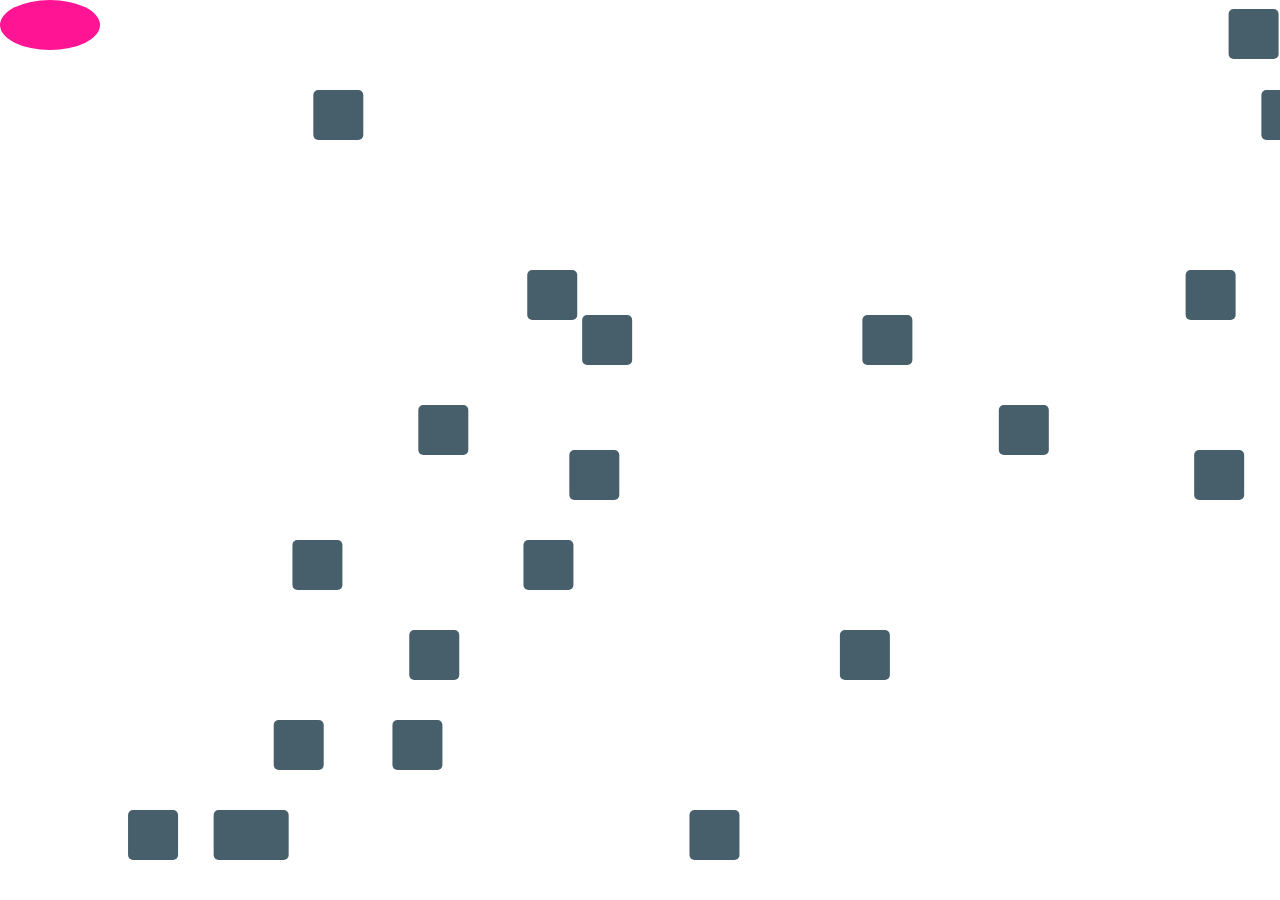
<file: button Input/index.html>
<!DOCTYPE html>
<html lang="en">

<head>
    <meta charset="UTF-8">
    <meta http-equiv="X-UA-Compatible" content="IE=edge">
    <meta name="viewport" content="width=device-width, initial-scale=1.0">
    <script src="script.js" type="module"></script>
    <link rel="stylesheet" href="style.css">
    <title>input test</title>
</head>

<body>

    <div id="thing0" class="thing"></div>

</body>

</html>
</file>
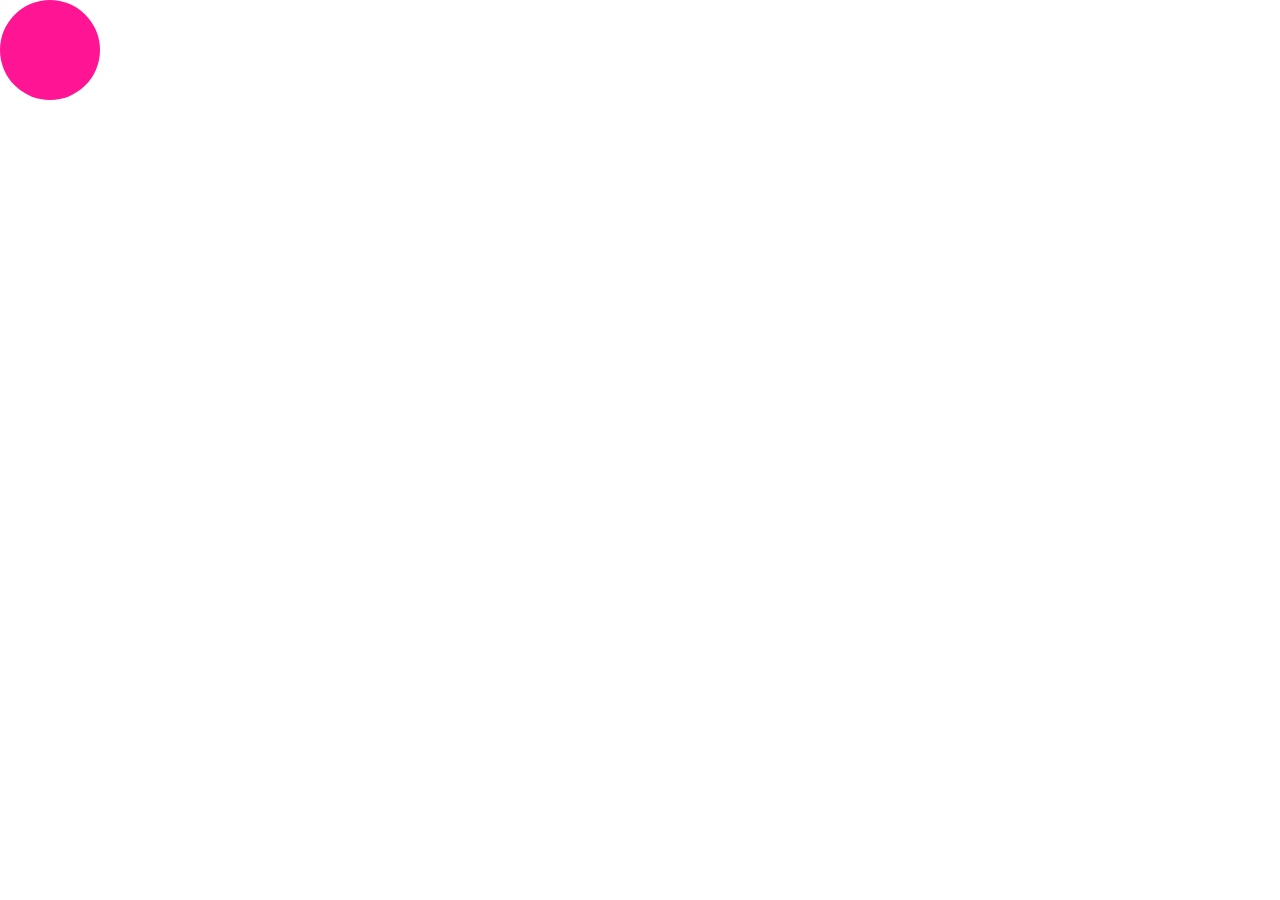
<file: HTML+CSS: end & start/index.html>
<!DOCTYPE html>
<html lang="en">

<head>
    <meta charset="UTF-8">
    <meta http-equiv="X-UA-Compatible" content="IE=edge">
    <meta name="viewport" content="width=device-width, initial-scale=1.0">
    <script src="script.js" type="module"></script>
    <link rel="stylesheet" href="style.css">
    <title>cosmedics test</title>
</head>

<body>

    <div id="thing0" class="thing"></div>

</body>

</html>
</file>
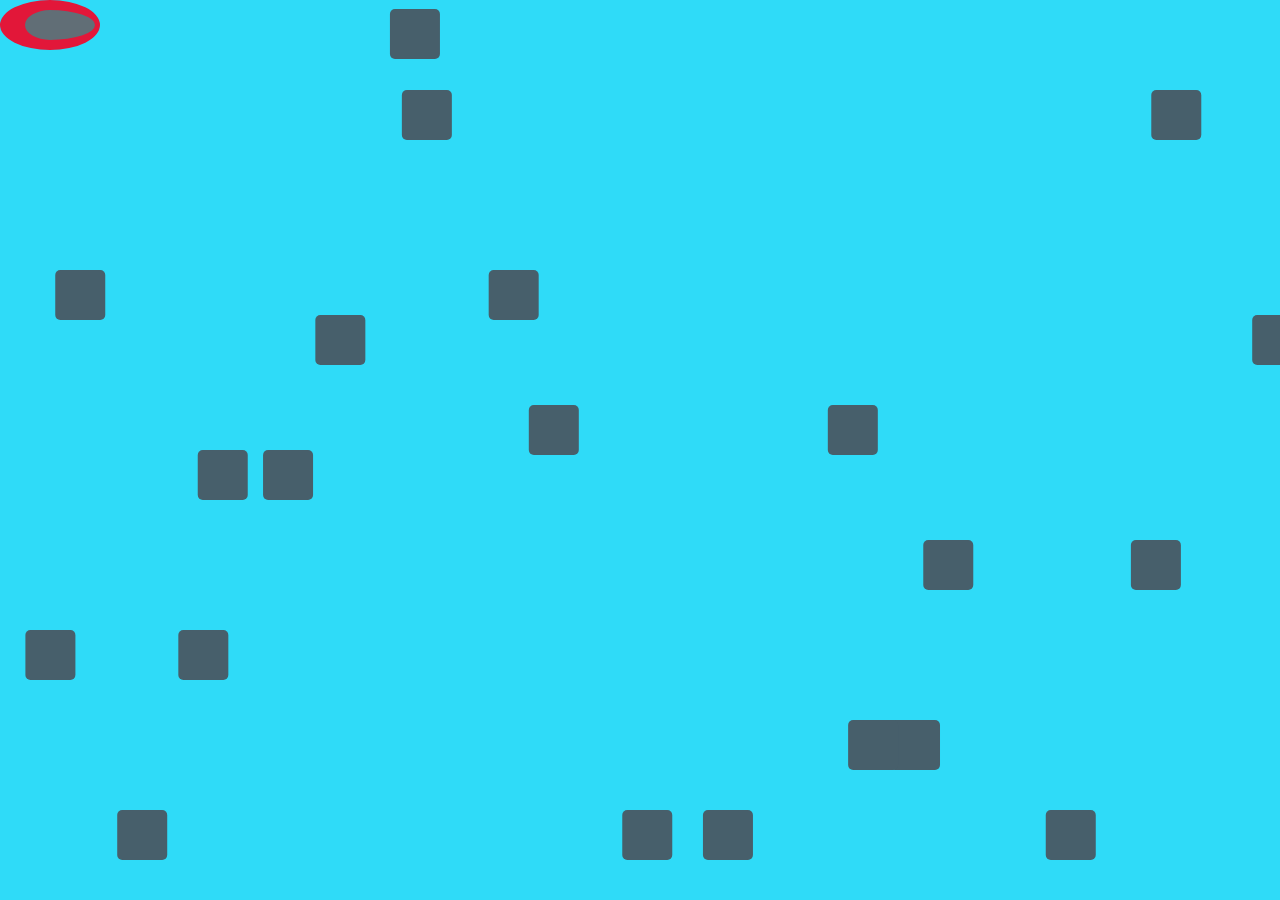
<file: Periscope Down/index.html>
<!DOCTYPE html>
<html lang="en">

<head>
    <meta charset="UTF-8">
    <meta http-equiv="X-UA-Compatible" content="IE=edge">
    <meta name="viewport" content="width=device-width, initial-scale=1.0">
    <script src="script.js" type="module"></script>
    <link rel="stylesheet" href="style.css">
    <title>Hunt for red October</title>
</head>

<body>

    <div id="thing0" class="thing"></div>

</body>

</html>
</file>
<file: button Input/style.css>
.thing {
    width: 100px;
    height: 100px;
    background-color: deeppink;
    position: absolute;
    border-radius: 50%;
}

/* Prevent padding and border from affecting element width. */
*,
::before,
::after {
    box-sizing: border-box;
}

/* Remove the margin in all browsers */
body {
    margin: 0;
    padding: 0;
    line-height: inherit;
    font-family: system-ui, -apple-system, BlinkMacSystemFont, 'Segoe UI', Roboto, Oxygen, Ubuntu, Cantarell, 'Open Sans', 'Helvetica Neue', sans-serif;
}

#sample-output {
    position: fixed;
    border-radius: 100%;
    background-color: orange;
}
</file>
<file: HTML+CSS: end & start/style.css>
.thing {
    width: 100px;
    height: 100px;
    background-color: deeppink;
    position: absolute;
    border-radius: 50%;
}

/* Prevent padding and border from affecting element width. */
*,
::before,
::after {
    box-sizing: border-box;
}

/* Remove the margin in all browsers */
body {
    margin: 0;
    padding: 0;
    line-height: inherit;
    font-family: system-ui, -apple-system, BlinkMacSystemFont, 'Segoe UI', Roboto, Oxygen, Ubuntu, Cantarell, 'Open Sans', 'Helvetica Neue', sans-serif;
}

#sample-output {
    position: fixed;
    border-radius: 100%;
    background-color: orange;
}
</file>
<file: Periscope Down/style.css>
.thing {
    width: 100px;
    height: 100px;
    background-color: rgb(191, 22, 22);
    position: absolute;
    border-radius: 50%;
    transform-origin: 50%, 50% ;
}
#thing0 { /*the Sub's appearance */
    background-color: rgb(97, 110, 118); 
    border-color: rgb(226, 23, 57);
    border-width:   10px 5px 10px 25px;
    border-style: solid;
}
/* Prevent padding and border from affecting element width. */
*,
::before,
::after {
    box-sizing: border-box;
}

/* Remove the margin in all browsers */
body {
    margin: 0;
    padding: 0;
    line-height: inherit;
    font-family: system-ui, -apple-system, BlinkMacSystemFont, 'Segoe UI', Roboto, Oxygen, Ubuntu, Cantarell, 'Open Sans', 'Helvetica Neue', sans-serif;
    background-color: rgba(4, 211, 247, 0.826);
}

#sample-output {
    position: fixed;
    border-radius: 100%;
    background-color: orange;
}
</file>
